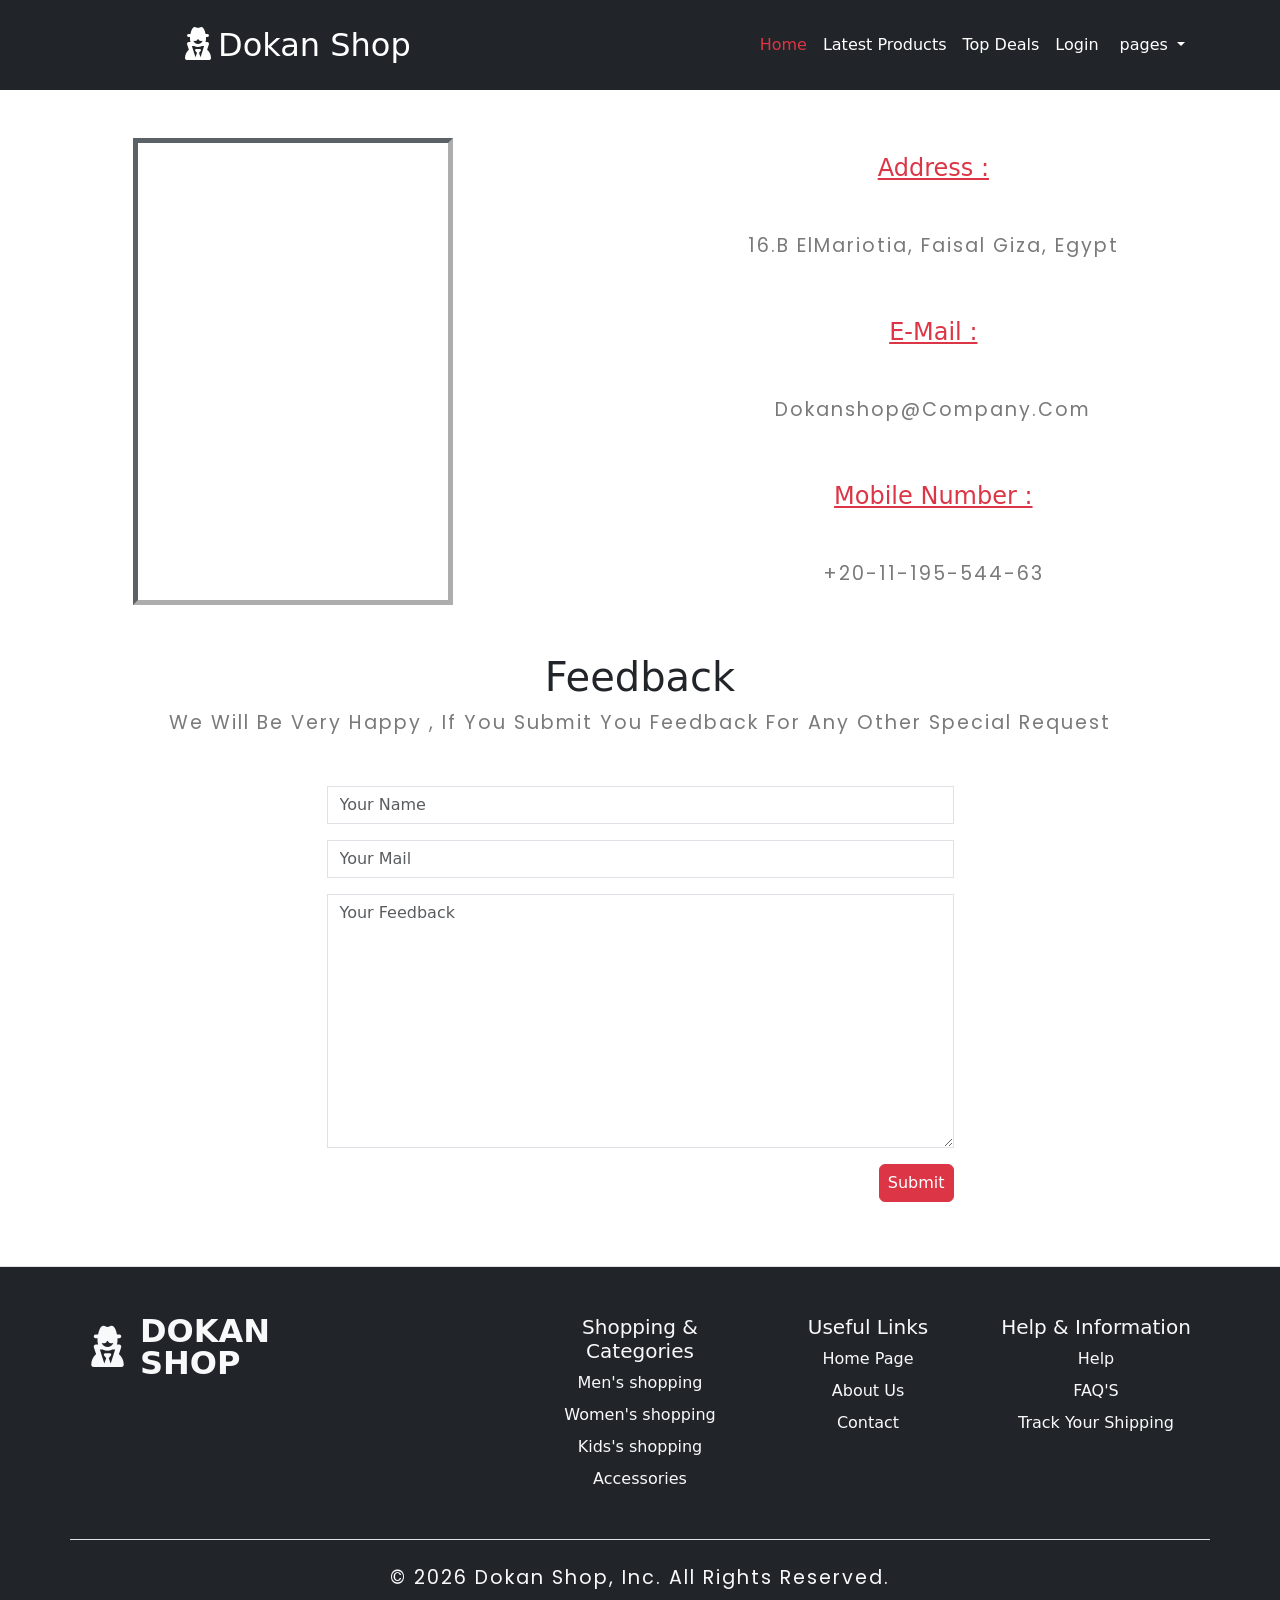
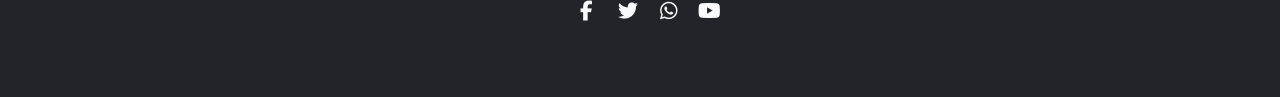
<file: Contact Us.html>
<!doctype html>
<html lang="en">
  <head>
    <meta charset="UTF-8" />
    <meta name="viewport" content="width=device-width, initial-scale=1.0" />
    <title>Dokan Shop-Contact Us</title>
    <link rel="icon" type="image/x-icon" href="user-secret-solid-full.svg" />
    <link rel="StyleSheet" href="CSS/all.css" />
    <link rel="StyleSheet" href="CSS/bootstrap.css" />
    <link rel="StyleSheet" href="CSS/Main.css" />
    <link rel="preconnect" href="https://fonts.googleapis.com" />
    <link rel="preconnect" href="https://fonts.gstatic.com" crossorigin />
    <link
      href="https://fonts.googleapis.com/css2?family=Poppins:wght@300;400;500;600&display=swap"
      rel="stylesheet"
    />
  </head>
  <body>
    <nav class="navbar navbar-expand-lg navbar-dark bg-dark p-3 sticky-top">
      <div class="container">
        <a class="navbar-brand fs-2" href="#"
          ><i class="fa-solid fa-user-secret"></i>Dokan Shop</a
        >
        <button
          class="navbar-toggler"
          type="button"
          data-bs-toggle="collapse"
          data-bs-target="#navbarNavDropdown"
          aria-controls="navbarNavDropdown"
          aria-expanded="false"
          aria-label="Toggle navigation"
        >
          <span class="navbar-toggler-icon"></span>
        </button>
        <div
          class="collapse navbar-collapse justify-content-end"
          id="navbarNavDropdown"
        >
          <ul class="navbar-nav">
            <li class="nav-item">
              <a
                class="nav-link active text-danger"
                aria-current="page"
                href="index.html"
                >Home</a
              >
            </li>
            <li class="nav-item">
              <a class="nav-link" href="index.html#Latest-products"
                >Latest Products</a
              >
            </li>
            <li class="nav-item">
              <a class="nav-link" href="index.html#Hot-Deals"> Top Deals</a>
            </li>
            <li class="nav-item">
              <a class="nav-link" href="Signin.html"> Login</a>
            </li>
            <div class="btn-group">
              <button
                type="button"
                class="btn btn-dark dropdown-toggle"
                data-bs-toggle="dropdown"
                aria-expanded="false"
              >
                pages
              </button>
              <ul class="dropdown-menu bg-dark">
                <li>
                  <a
                    class="dropdown-item btn btn-outline-danger"
                    href="About Us.html"
                    >About Us</a
                  >
                </li>
                <li><hr class="dropdown-divider bg-danger" /></li>
                <li>
                  <a class="dropdown-item" href="Men's fashion.html">Men's</a>
                </li>
                <li>
                  <a
                    class="dropdown-item btn btn-outline-danger"
                    href="Women's Page.html"
                    >Women's</a
                  >
                </li>
                <li>
                  <a
                    class="dropdown-item btn btn-outline-danger"
                    href="Kid's Fashion.html"
                    >Kids's</a
                  >
                </li>
                <li>
                  <a
                    class="dropdown-item btn btn-outline-danger"
                    href="Accessories.html"
                    >Accessories</a
                  >
                </li>
              </ul>
            </div>
          </ul>
        </div>
      </div>
    </nav>
    <div class="Contact-us-top d-flex justify-content-around pt-5">
      <div class="map col-12 col-md-6 col-lg-3 border-5">
        <iframe
          src="https://www.google.com/maps/embed?pb=!1m14!1m8!1m3!1d863.7047517200634!2d31.176915000000005!3d30.013353!3m2!1i1024!2i768!4f13.1!3m3!1m2!1s0x14584683f68e2529%3A0x8bcd34391e0ff03f!2z2KfZhNmB2LHYs9in2YYgKDEp!5e0!3m2!1sar!2seg!4v1788382783626!5m2!1sar!2seg"
          class="w-100"
          height="450"
          style="border: 0"
          allowfullscreen=""
          loading="lazy"
          referrerpolicy="strict-origin-when-cross-origin"
        ></iframe>
      </div>

      <div
        class="col-12 col-md-6 col-lg-4 text-center justify-content-between d-flex flex-column"
      >
        <h4 class="text-decoration-underline text-danger mt-3">Address :</h4>
        <p>16.B ElMariotia, Faisal Giza, Egypt</p>

        <h4 class="text-decoration-underline text-danger">E-Mail :</h4>
        <p>dokanshop@company.com</p>

        <h4 class="text-decoration-underline text-danger">Mobile Number :</h4>
        <p>+20-11-195-544-63</p>
      </div>
    </div>

    <section class="Feedback-Section">
      <div class="flex-column row justify-content-center text-center p-5 pb-2">
        <h1>feedback</h1>
        <p>
          we will be very happy , if you submit you feedback for any other
          special request
        </p>
      </div>
      <div class="container row justify-content-evenly m-auto g-4">
        <div class="col-12 col-md-6 col-lg-7">
          <div class="mb-3">
            <input
              type="text"
              class="form-control"
              id="exampleFormControlInput1"
              placeholder="Your Name"
            />
          </div>
          <div class="mb-3">
            <input
              type="email"
              class="form-control"
              id="exampleFormControlInput1"
              placeholder="Your Mail"
            />
          </div>
          <div class="mb-3">
            <textarea
              id
              cols="30"
              rows="10"
              class="form-control"
              id="exampleFormControlTextarea1"
              rows="3"
              placeholder="Your Feedback"
            ></textarea>
            <div class="d-flex justify-content-end">
              <a href="About Us.html" class="btn btn-danger mt-3 px-2"
                >Submit</a
              >
            </div>
          </div>
        </div>
      </div>
    </section>

    <!--footer-->
    <div class="b-example-divider"></div>
    <div class="container-fluid bg-dark text-light border-top mt-5">
      <div class="container">
        <footer class="row row-cols-1 row-cols-sm-2 row-cols-md-5 py-5">
          <div class="col mb-3">
            <div class="d-flex align-items-center gap-2">
              <i class="fa-solid fa-user-secret fs-1 text-light"></i>
              <div class="d-flex flex-column lh-1">
                <span class="fs-2 fw-bold text-uppercase">Dokan</span>
                <span class="fs-2 fw-bold text-uppercase">Shop</span>
              </div>
            </div>
          </div>
          <div class="col mb-3"></div>
          <div class="col mb-3 text-center">
            <h5>Shopping & Categories</h5>
            <ul class="nav flex-column">
              <li class="nav-item mb-2">
                <a href="Men's fashion.html" class="nav-link p-0 text-light"
                  >Men's shopping</a
                >
              </li>
              <li class="nav-item mb-2">
                <a href="Women's Page.html" class="nav-link p-0 text-light"
                  >Women's shopping</a
                >
              </li>
              <li class="nav-item mb-2">
                <a href="Kid's Fashion.html" class="nav-link p-0 text-light"
                  >Kids's shopping</a
                >
              </li>
              <li class="nav-item mb-2">
                <a href="Accessories.html" class="nav-link p-0 text-light"
                  >Accessories</a
                >
              </li>
            </ul>
          </div>
          <div class="col mb-3 text-center">
            <h5>Useful Links</h5>
            <ul class="nav flex-column">
              <li class="nav-item mb-2">
                <a href="Contact Us.html" class="nav-link p-0 text-light"
                  >Home Page</a
                >
              </li>
              <li class="nav-item mb-2">
                <a href="About Us.html" class="nav-link p-0 text-light"
                  >About Us</a
                >
              </li>
              <li class="nav-item mb-2">
                <a href="Contact Us.html" class="nav-link p-0 text-light"
                  >Contact</a
                >
              </li>
            </ul>
          </div>
          <div class="col mb-3 text-center">
            <h5>Help & Information</h5>
            <ul class="nav flex-column">
              <li class="nav-item mb-2">
                <a class="nav-link p-0 text-light">Help</a>
              </li>
              <li class="nav-item mb-2">
                <a class="nav-link p-0 text-light">FAQ'S</a>
              </li>
              <li class="nav-item mb-2">
                <a class="nav-link p-0 text-light">Track Your Shipping</a>
              </li>
            </ul>
          </div>
          <div
            class="col-12 w-100 d-flex flex-column flex-sm-row justify-content-between py-4 mt-4 border-top"
          >
            <div class="d-flex flex-column justify-content-center m-auto">
              <div>
                <p class="text-light mb-2 mb-sm-0">
                  &copy; 2026 Dokan Shop, Inc. All rights reserved.
                </p>
              </div>
              <div class="m-auto mt-2">
                <ul class="list-unstyled d-flex mb-0">
                  <li class="ms-3 Facebook">
                    <a class="link-light" href="#" aria-label="Facebook">
                      <i class="fa-brands fa-facebook-f fs-5"></i>
                    </a>
                  </li>

                  <li class="ms-3 Twitter">
                    <a class="link-light" href="#" aria-label="Twitter">
                      <i class="fa-brands fa-twitter fs-5"></i>
                    </a>
                  </li>
                  <li class="ms-3 Whatapp">
                    <a class="link-light" href="#" aria-label="Whatapp">
                      <i class="fa-brands fa-whatsapp fs-5"></i>
                    </a>
                  </li>
                  <li class="ms-3 Youtube">
                    <a class="link-light" href="#" aria-label="Youtube">
                      <i class="fa-brands fa-youtube fs-5"></i>
                    </a>
                  </li>
                </ul>
              </div>
            </div>
          </div>
        </footer>
      </div>
    </div>

    <script src="Java Script/bootstrap.bundle.js"></script>
  </body>
</html>
</file>
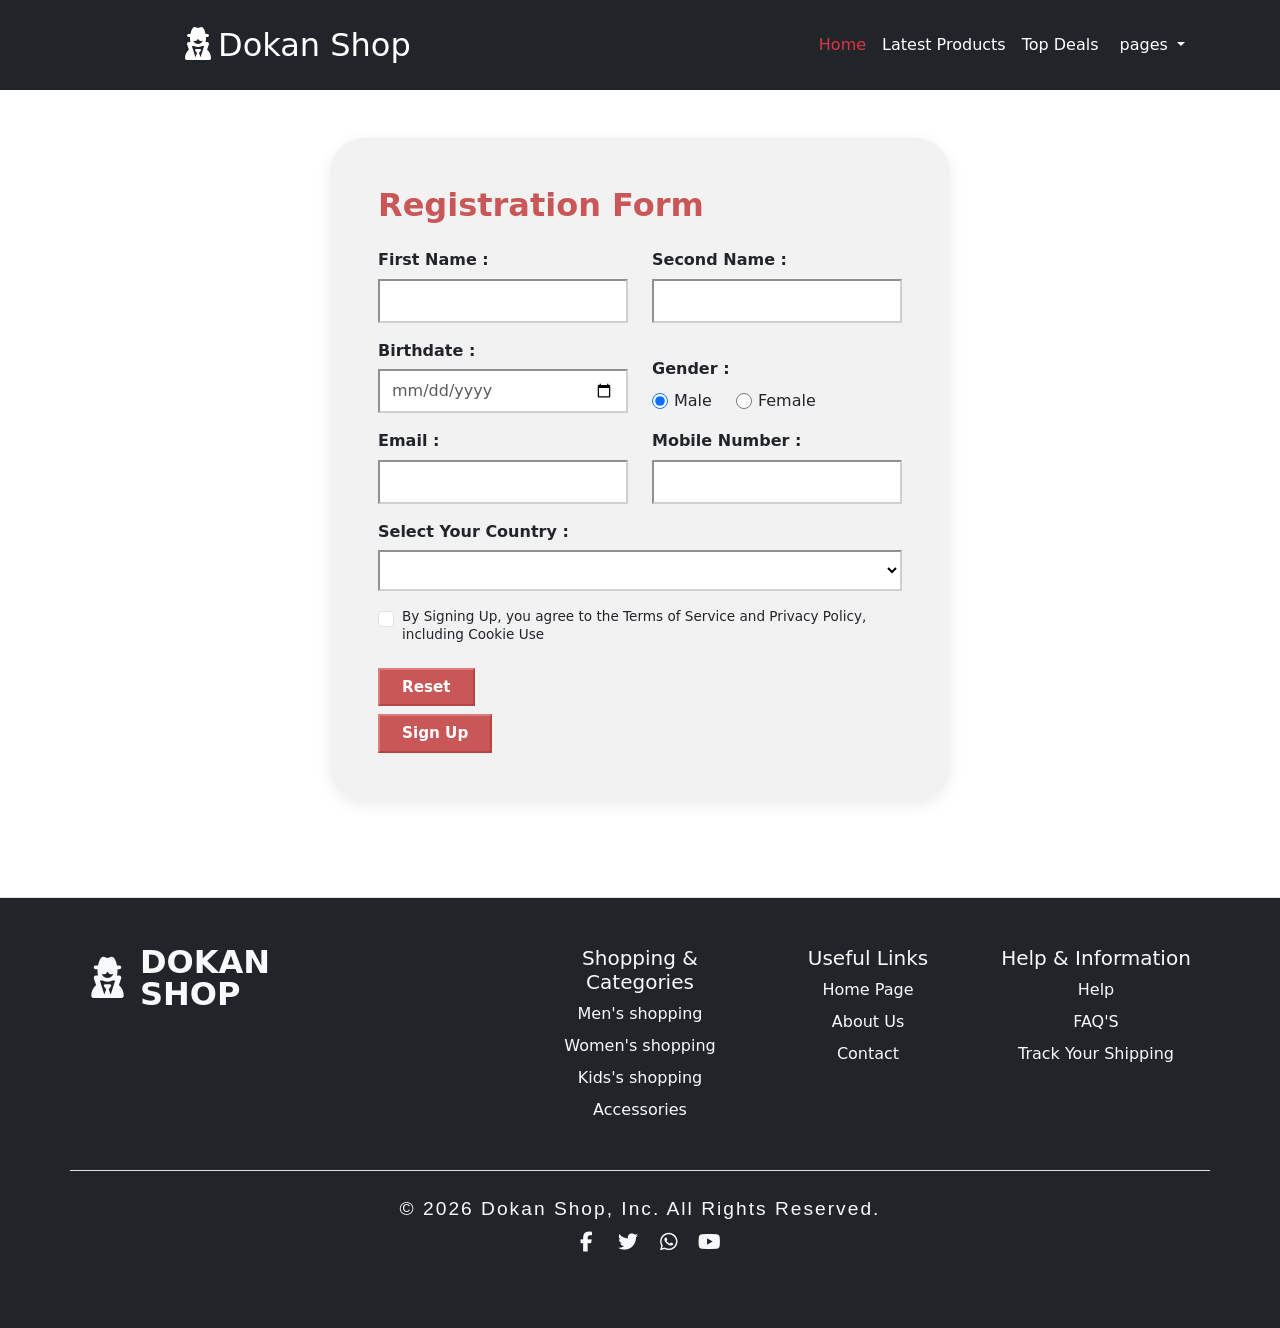
<file: SignUp.html>
<!doctype html>
<html lang="en">
  <head>
    <meta charset="UTF-8" />
    <meta name="viewport" content="width=device-width, initial-scale=1.0" />
    <title>Dokan Shop - Registration</title>
    <link rel="icon" type="image/x-icon" href="user-secret-solid-full.svg" />
    <link rel="stylesheet" href="CSS/all.css" />
    <link rel="stylesheet" href="CSS/bootstrap.css" />
    <link rel="stylesheet" href="CSS/Main.css" />
  </head>
  <body class="bg-white">
    <nav class="navbar navbar-expand-lg navbar-dark bg-dark p-3 sticky-top">
      <div class="container">
        <a class="navbar-brand fs-2" href="#"
          ><i class="fa-solid fa-user-secret"></i>Dokan Shop</a
        >
        <button
          class="navbar-toggler"
          type="button"
          data-bs-toggle="collapse"
          data-bs-target="#navbarNavDropdown"
          aria-controls="navbarNavDropdown"
          aria-expanded="false"
          aria-label="Toggle navigation"
        >
          <span class="navbar-toggler-icon"></span>
        </button>
        <div
          class="collapse navbar-collapse justify-content-end"
          id="navbarNavDropdown"
        >
          <ul class="navbar-nav">
            <li class="nav-item">
              <a
                class="nav-link active text-danger"
                aria-current="page"
                href="index.html"
                >Home</a
              >
            </li>
            <li class="nav-item">
              <a class="nav-link" href="index.html#Latest-products"
                >Latest Products</a
              >
            </li>
            <li class="nav-item">
              <a class="nav-link" href="index.html#Hot-Deals"> Top Deals</a>
            </li>
            <div class="btn-group">
              <button
                type="button"
                class="btn btn-dark dropdown-toggle"
                data-bs-toggle="dropdown"
                aria-expanded="false"
              >
                pages
              </button>
              <ul class="dropdown-menu bg-dark">
                <li>
                  <a class="dropdown-item" href="About Us.html">About us</a>
                </li>
                <li>
                  <a class="dropdown-item" href="Men's fashion.html">Men's</a>
                </li>
                <li>
                  <a
                    class="dropdown-item btn btn-outline-danger"
                    href="Women's Page.html"
                    >Women's</a
                  >
                </li>
                <li>
                  <a
                    class="dropdown-item btn btn-outline-danger"
                    href="Kid's Fashion.html"
                    >Kids's</a
                  >
                </li>
                <li>
                  <a
                    class="dropdown-item btn btn-outline-danger"
                    href="Accessories.html"
                    >Accessories</a
                  >
                </li>

                <li><hr class="dropdown-divider bg-danger" /></li>
                <li>
                  <a
                    class="dropdown-item btn btn-outline-danger"
                    href="Contact Us.html"
                    >Contact Us</a
                  >
                </li>
              </ul>
            </div>
          </ul>
        </div>
      </div>
    </nav>

    <!-- Registration Card Section -->
    <main class="d-flex justify-content-center align-items-center py-5">
      <div class="registration-card p-4 p-md-5">
        <h2 class="registration-title mb-4">Registration Form</h2>

        <form>
          <!-- Row 1: First Name & Second Name -->
          <div class="row g-4 mb-3">
            <div class="col-12 col-md-6">
              <label class="form-label-custom">First Name :</label>
              <input type="text" class="custom-input" />
            </div>
            <div class="col-12 col-md-6">
              <label class="form-label-custom">Second Name :</label>
              <input type="text" class="custom-input" />
            </div>
          </div>

          <!-- Row 2: Birthdate & Gender -->
          <div class="row g-4 mb-3 align-items-end">
            <div class="col-12 col-md-6">
              <label class="form-label-custom">Birthdate :</label>
              <input type="date" class="custom-input text-muted" />
            </div>
            <div class="col-12 col-md-6">
              <label class="form-label-custom d-block mb-2">Gender :</label>
              <div class="d-flex align-items-center gap-4">
                <label class="gender-label">
                  <input type="radio" name="gender" value="male" checked />
                  Male
                </label>
                <label class="gender-label">
                  <input type="radio" name="gender" value="female" />
                  Female
                </label>
              </div>
            </div>
          </div>

          <!-- Row 3: Email & Mobile Number -->
          <div class="row g-4 mb-3">
            <div class="col-12 col-md-6">
              <label class="form-label-custom">Email :</label>
              <input type="email" class="custom-input" />
            </div>
            <div class="col-12 col-md-6">
              <label class="form-label-custom">Mobile Number :</label>
              <input type="tel" class="custom-input" />
            </div>
          </div>

          <!-- Row 4: Country Dropdown -->
          <div class="row mb-3">
            <div class="col-12">
              <label class="form-label-custom">Select Your Country :</label>
              <select class="custom-input">
                <option value="" selected disabled></option>
                <option value="EG">Egypt</option>
                <option value="SA">Saudi Arabia</option>
                <option value="AE">United Arab Emirates</option>
                <option value="US">United States</option>
              </select>
            </div>
          </div>

          <div class="form-check d-flex align-items-start gap-2 mb-4 mt-2">
            <input
              class="form-check-input mt-1"
              type="checkbox"
              id="termsCheck"
            />
            <label class="form-check-label terms-text" for="termsCheck">
              By Signing Up, you agree to the Terms of Service and Privacy
              Policy, including Cookie Use
            </label>
          </div>
          <div class="d-flex flex-column align-items-start gap-2">
            <button type="reset" class="btn-custom-danger">Reset</button>
            <button type="submit" class="btn-custom-danger">Sign Up</button>
          </div>
        </form>
      </div>
    </main>
    <!--footer-->
    <div class="b-example-divider"></div>
    <div class="container-fluid bg-dark text-light border-top mt-5">
      <div class="container">
        <footer class="row row-cols-1 row-cols-sm-2 row-cols-md-5 py-5">
          <div class="col mb-3">
            <div class="d-flex align-items-center gap-2">
              <i class="fa-solid fa-user-secret fs-1 text-light"></i>
              <div class="d-flex flex-column lh-1">
                <span class="fs-2 fw-bold text-uppercase">Dokan</span>
                <span class="fs-2 fw-bold text-uppercase">Shop</span>
              </div>
            </div>
          </div>
          <div class="col mb-3"></div>
          <div class="col mb-3 text-center">
            <h5>Shopping & Categories</h5>
            <ul class="nav flex-column">
              <li class="nav-item mb-2">
                <a href="Men's fashion.html" class="nav-link p-0 text-light"
                  >Men's shopping</a
                >
              </li>
              <li class="nav-item mb-2">
                <a href="Women's Page.html" class="nav-link p-0 text-light"
                  >Women's shopping</a
                >
              </li>
              <li class="nav-item mb-2">
                <a href="Kid's Fashion.html" class="nav-link p-0 text-light"
                  >Kids's shopping</a
                >
              </li>
              <li class="nav-item mb-2">
                <a href="Accessories.html" class="nav-link p-0 text-light"
                  >Accessories</a
                >
              </li>
            </ul>
          </div>
          <div class="col mb-3 text-center">
            <h5>Useful Links</h5>
            <ul class="nav flex-column">
              <li class="nav-item mb-2">
                <a href="index.html" class="nav-link p-0 text-light"
                  >Home Page</a
                >
              </li>
              <li class="nav-item mb-2">
                <a href="About Us.html" class="nav-link p-0 text-light"
                  >About Us</a
                >
              </li>
              <li class="nav-item mb-2">
                <a href="Contact Us.html" class="nav-link p-0 text-light"
                  >Contact</a
                >
              </li>
            </ul>
          </div>
          <div class="col mb-3 text-center">
            <h5>Help & Information</h5>
            <ul class="nav flex-column">
              <li class="nav-item mb-2">
                <a class="nav-link p-0 text-light">Help</a>
              </li>
              <li class="nav-item mb-2">
                <a class="nav-link p-0 text-light">FAQ'S</a>
              </li>
              <li class="nav-item mb-2">
                <a class="nav-link p-0 text-light">Track Your Shipping</a>
              </li>
            </ul>
          </div>
          <div
            class="col-12 w-100 d-flex flex-column flex-sm-row justify-content-between py-4 mt-4 border-top"
          >
            <div class="d-flex flex-column justify-content-center m-auto">
              <div>
                <p class="text-light mb-2 mb-sm-0">
                  &copy; 2026 Dokan Shop, Inc. All rights reserved.
                </p>
              </div>
              <div class="m-auto mt-2">
                <ul class="list-unstyled d-flex mb-0">
                  <li class="ms-3 Facebook">
                    <a class="link-light" href="#" aria-label="Facebook">
                      <i class="fa-brands fa-facebook-f fs-5"></i>
                    </a>
                  </li>

                  <li class="ms-3 Twitter">
                    <a class="link-light" href="#" aria-label="Twitter">
                      <i class="fa-brands fa-twitter fs-5"></i>
                    </a>
                  </li>
                  <li class="ms-3 Whatapp">
                    <a class="link-light" href="#" aria-label="Whatapp">
                      <i class="fa-brands fa-whatsapp fs-5"></i>
                    </a>
                  </li>
                  <li class="ms-3 Youtube">
                    <a class="link-light" href="#" aria-label="Youtube">
                      <i class="fa-brands fa-youtube fs-5"></i>
                    </a>
                  </li>
                </ul>
              </div>
            </div>
          </div>
        </footer>
      </div>
    </div>

    <script src="Java Script/bootstrap.bundle.js"></script>
  </body>
</html>
</file>
<file: CSS/Main.css>
* {
  margin: 0px;
  padding: 0px;
  box-sizing: border-box;
}
.Feedback-Section p,
.Hot-Deals p,
.video-section p,
.flex-column p,
.AboutUS-paragraph p,
.card-body .card-text {
  font-family: "Poppins", sans-serif;
  text-transform: capitalize;
  letter-spacing: 2px;
  font-weight: 400;
  color: #7a7a7a;
  font-size: 1.2rem;
}
/*Main Page*/

.dropdown-menu a {
  color: white;
}
#Latest-products,
#Hot-Deals {
  scroll-margin-top: 60px;
}
.navbar .nav-item a:hover,
.navbar .btn-group button:hover {
  background-color: rgb(184, 20, 2) !important;
  color: white !important;
  border-radius: 8% / 50%;
  border-style: solid;
  text-transform: uppercase;
  font-size: 0.8em;
  display: flex;
  justify-content: center;
  margin: auto;
  vertical-align: middle;
  align-items: center;
  transition: 0.7s;
}
.dropdown-menu a:hover {
  padding-left: 2em;
  background-color: rgb(184, 20, 2) !important;
  color: white;
  transition: 0.7s;
  text-transform: uppercase;
}
.nav-item:hover {
  display: flex;
  justify-content: center;
}
.navbar-brand {
  padding-left: 3em;
}
.carousel-item img {
  filter: brightness(40%);
  width: 100%;
  height: 100%;
}
.carousel-indicators .active {
  background-color: #dc3545 !important;
  opacity: 1;
}
footer .nav-link:hover {
  color: #dc3545 !important;
}
.icon {
  font-size: 100px;
}
.list-unstyled .Facebook i:hover {
  color: rgb(0, 106, 255);
  transition: 0.3s;
}
.list-unstyled .Twitter i:hover {
  color: rgb(0, 179, 255);
  transition: 0.3s;
}
.list-unstyled .Whatapp i:hover {
  color: green;
  transition: 0.3s;
}
.list-unstyled .Youtube i:hover {
  color: red;
  transition: 0.3s;
}

.Home-cards .mb-3 {
  border-radius: 0%;
  border-color: transparent;
}
.Home-cards .mb-3 img {
  flex-basis: 20%;
}
.Home-cards .container .d-flex i:hover,
.Items-cards .container .d-flex i:hover {
  cursor: pointer;
  color: rgb(231, 76, 128);
  transition: 0.2s;
}
.deal-card {
  position: relative;
  overflow: hidden;
  display: flex;
  justify-content: center;
  align-items: center;
}

.deal-card img {
  width: 100%;
  height: auto;
  display: block;
}
.deal-card .deal-banner {
  position: absolute;
  height: 75%;
  top: 50%;
  left: 50%;
  width: 80% !important;
  margin: 0 !important;
  padding: 18px 12px;
  background-color: #dc3545;
  color: #ffffff;
  font-family: "Poppins", sans-serif;
  font-size: 2rem;
  font-weight: 600;
  text-align: center;
  text-transform: capitalize;
  text-align: center;
  line-height: 1.4;
  z-index: 3;
  opacity: 0;
  transform: translate(-50%, -50%) scale(0);
  transition:
    transform 0.4s ease-in-out,
    opacity 0.4s ease-in-out;
}
.deal-card:hover .deal-banner {
  opacity: 1;
  transform: translate(-50%, -50%) scale(1);
}

/*About Us Page*/
.AboutUs-image {
  background-image: url(https://dokanfashion01.vercel.app/images/about-us-page-heading.jpg);
  background-size: cover;
  height: 420px;
  display: flex;
  flex-direction: column;
  align-items: center;
  justify-content: center;
  width: 100%;
  padding-bottom: 3em;
}
.AboutUs-image h1,
.AboutUs-image p {
  color: white;
}
.AboutUs-image h1 {
  font-size: 3em;
}

.AboutUS-paragraph {
  flex-basis: 35%;
}
.AboutUs-image2 {
  flex-basis: 35%;
  margin: auto;
}
.AboutUS-paragraph h1 {
  text-align: center;
}
.AboutUS-paragraph p {
  text-align: left;
  border-bottom: 0.2em;
  border-top: 0em;
  border-left: 0em;
  border-right: 0em;
  border-color: rgb(88, 88, 86);
  padding-bottom: 2em;
  border-style: solid;
}
.social-icons {
  display: flex;
  justify-content: space-evenly;
}
.social-icons i {
  background-color: black;
  color: white;
  font-size: 2em;
  width: 2em;
  height: 1.3em;
  border-radius: 50%;
  display: flex;
  justify-content: center;
  align-items: center;
  margin: 0;
  text-align: center;
}
.social-icons i:hover {
  color: black;
  background-color: white;
  transition: 0.7s;
}
.section3 .mb-3 {
  border-color: transparent;
}

.Feedback-Section .flex-column {
  text-transform: capitalize;
}
.col-12 .mb-3 input,
.col-12 .mb-3 textarea {
  border-radius: 0% !important;
}
.section4 .card img,
.map {
  border-radius: 0% !important;
  border-top: 3px solid #5a6268;
  border-left: 3px solid #5a6268;
  border-bottom: 2px solid #aeadad;
  border-right: 2px solid #aeadad;
}
.section4 .card {
  border-radius: 0% !important;
  border-bottom: 3px solid #5a6268;
  border-right: 3px solid #5a6268;
  border-top: 2px solid #aeadad;
  border-left: 2px solid #aeadad;
}
/*Sign in page*/
.sign-in a:hover {
  text-decoration: underline;
  text-decoration-color: blue;
  font-weight: bold;
}
.sign-in {
  text-transform: capitalize;
  border-radius: 1em;
  width: 35% !important;
}
/*Women's collection page*/
.Product-background {
  background-image:
    linear-gradient(rgba(0, 0, 0, 0.6), rgba(0, 0, 0, 0.6)),
    url("https://dokanfashion01.vercel.app/images/products-background.jpg");
  background-size: cover;
  height: 420px;
  display: flex;
  flex-direction: column;
  align-items: center;
  justify-content: center;
  width: 100%;
  padding-bottom: 3em;
}
/*product cards*/
.Items-cards .card {
  transition: transform 0.3s ease-in-out;
  cursor: pointer;
  z-index: 1;
}
.Items-cards .card:hover {
  background-color: #3b3d3e;
  color: white;
  transform: scale(1.05);
}

/* Registration Form Specific Styling */

.registration-card {
  background-color: #f2f2f2;
  border-radius: 35px;
  width: 100%;
  max-width: 620px;
  box-shadow: 0 4px 15px rgba(0, 0, 0, 0.08);
}

.registration-title {
  color: #c95757;
  font-weight: 700;
  font-size: 2rem;
}

.form-label-custom {
  font-weight: 700;
  color: #212529;
  margin-bottom: 0.4rem;
  display: block;
}

.custom-input {
  width: 100%;
  padding: 8px 12px;
  background-color: #ffffff;
  border-top: 2px solid #8e9091;
  border-left: 2px solid #8e9091;
  border-bottom: 2px solid #cfcfcf;
  border-right: 2px solid #cfcfcf;
  border-radius: 0px;
  outline: none;
  font-size: 1rem;
}

.gender-label {
  font-weight: 500;
  color: #212529;
  display: inline-flex;
  align-items: center;
  gap: 6px;
  cursor: pointer;
}

.gender-label input[type="radio"] {
  accent-color: #0d6efd;
  width: 16px;
  height: 16px;
}

.terms-text {
  font-size: 0.85rem;
  color: #212529;
  line-height: 1.35;
}
.btn-custom-danger {
  background-color: #c95757;
  color: #ffffff;
  border: 2px solid #b84343;
  border-top-color: #df7b7b;
  border-left-color: #df7b7b;
  padding: 6px 22px;
  font-size: 0.95rem;
  font-weight: 600;
  cursor: pointer;
  transition:
    opacity 0.2s ease,
    transform 0.1s ease;
}
.carousel-item img {
  width: 100%;
  height: 700px;
  object-fit: cover;
}
.nav-item a {
  color: white;
}

@media (min-width: 200px) and (max-width: 770px) {
  .Feedback-Section .col-12 {
    text-align: center;
    flex-wrap: wrap;
    font-size: 0.4em;
  }

  .Feedback-Section .d-flex a {
    text-align: center;
    justify-content: center;
    width: 100%;
  }
  .Aboutus2 {
    width: 60% !important;
  }
  .AboutUs-image2 img {
    width: 60% !important;
    height: auto;
    display: block;
    margin: 0 auto;
  }
  .Contact-us-top {
    flex-direction: column;
  }
}
</file>
